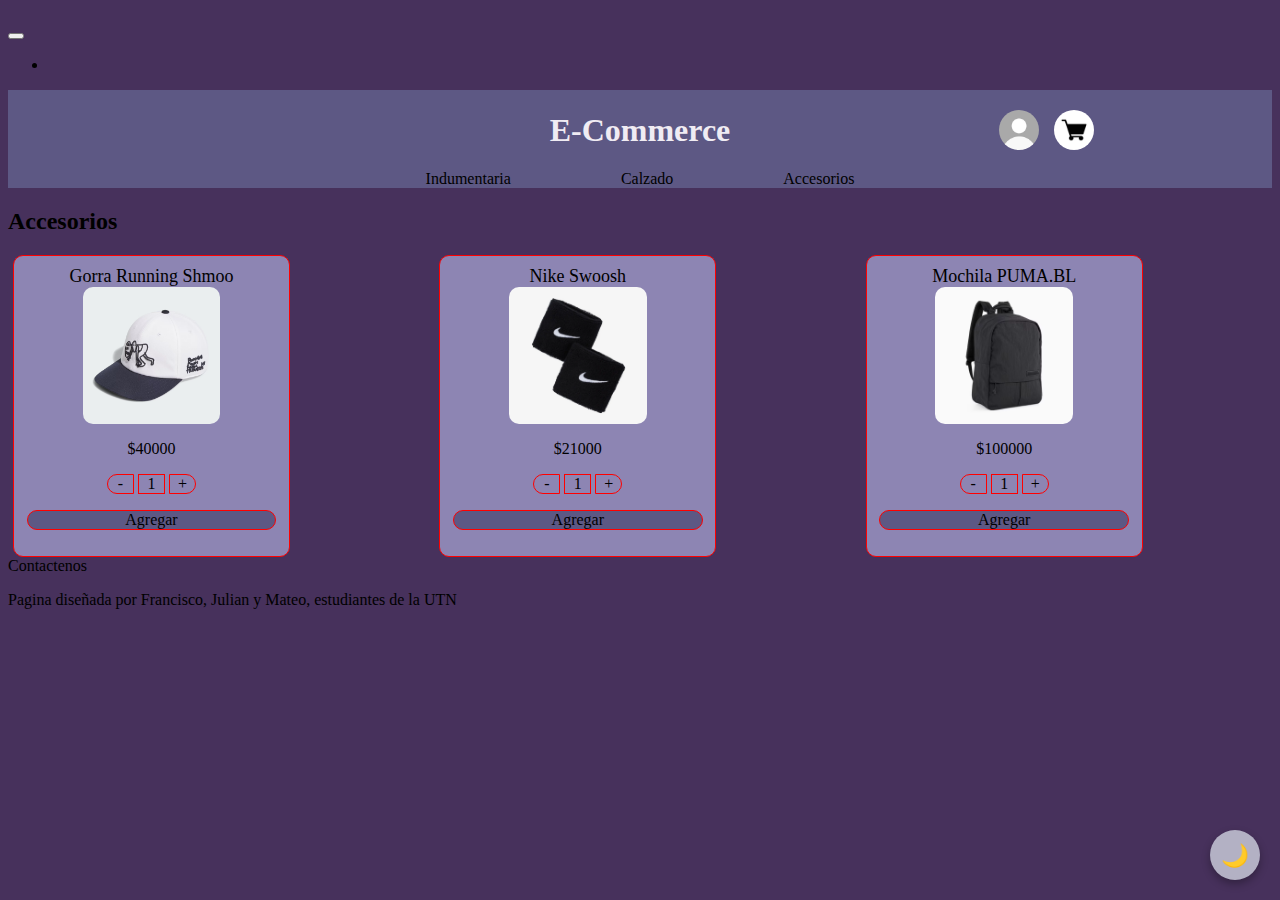
<file: accesorios.html>
<!DOCTYPE html>
<html lang="en">
<head>
    <meta charset="UTF-8">
    <meta name="viewport" content="width=device-width, initial-scale=1.0">
    <title>Accesorios</title>
    <link href="https://cdn.jsdelivr.net/npm/bootstrap@5.3.2/dist/css/bootstrap.min.css" rel="stylesheet" integrity="sha384-T3c6CoIi6uLrA9TneNEoa7RxnatzjcDSCmG1MXxSR1GAsXEV/Dwwykc2MPK8M2HN" crossorigin="anonymous">
    <link rel="stylesheet" href="estilos/styles.css">
    <link rel="website icon" type="webp" href="assets/iconos/IMAGENPAGINA.webp">
</head>
<body>
  <!-- Carrito -->
  <div class="offcanvas offcanvas-end" tabindex="-1" id="offcanvasRight" aria-labelledby="offcanvasRightLabel">
    <div class="offcanvas-header">
      <h5 class="offcanvas-title" id="offcanvasRightLabel"></h5>
      <button type="button" class="btn-close" data-bs-dismiss="offcanvas" aria-label="Close"></button>
    </div>
    <div class="offcanvas-body">
      <ul id="listaCarrito">
      </ul>
      <ul id="listaFuncion">
        <li id="total"></li>
      </ul>
    </div>
  </div>

  <!-- Cuadro Inicio Sesion -->
   <div id="overlay"></div>
  <section id="inicioSesion">
    <form id="formInicioSesion">
      <div id="cerrarIni" class="cerrarIS">❌</div>
      <label for="usuario">Usuario</label>
      <input type="text" name="usuario" required id="usuarioIngresado">
      <label for="password">Contraseña</label>
      <input type="password" name="password" required id="passIngresada">
      <input type="submit">
      <p id="inicioFallido"></p>
      <p class="msjCambio">Si no tienes cuenta <span class="botonCambio"> Registrate </span></p>
    </form>
  </section>
  <!-- Cuadro Registrar -->
  <section id="registrar">
    <form id="formRegistro">
      <div id="cerrarReg" class="cerrarIS">❌</div>

      <label for="nombre">Nombre</label>
      <input type="text" name="nombre" required id="nombreCuenta">

      <label for="apellido">Apellido</label>
      <input type="text" name="apellido" required id="apellidoCuenta">

      <label for="usuario">Nombre de Usuario</label>
      <input type="text" name="usuario" required id="usuarioCuenta">
      
      <div class="comp">
        <label for="mail">E-mail:</label>
        <input type="email" name="mail" required id="email">

        <label for="confEmail">Comfimar E-mail</label>
        <input type="email" name="confEmail" required id="confEmail">
      </div>

      <div class="comp">
        <label for="password">Contraseña</label>
        <input type="password" name="password" required id="password">

        <label for="confPass">Confirmar contraseña</label>
        <input type="password" name="confPass" required id="confPass">
      </div>

      <div class="terms">
        <input type="checkbox" id="termsConds">
        <p>Aceptar Terminos y Condiciones</p>
      </div>

      <input type="submit">
      <p id="mensajeError"></p>
      <p class="msjCambio">Si ya tienes cuenta <span class="botonCambio"> Inicia Sesion </span></p>
    </form>
  </section>

  <!-- Header -->
  <header id="mainHeader">
    <section id="encabezado">
      <h1 id="IdHeader"><a href="index.html">E-Commerce</a></h1>
      <div class="iconos-header">
        <button id="botonPerfil" aria-label="Iniciar sesión"></button>
        <button id="carrito" type="button" data-bs-toggle="offcanvas" data-bs-target="#offcanvasRight" aria-controls="offcanvasRight" aria-label="Carrito"></button>
      </div>     
    </section>
    <nav id="nav">
      <ul>
        <li><a href="indumentaria.html">Indumentaria</a></li>
        <li><a href="calzado.html">Calzado</a></li>
        <li><a href="accesorios.html">Accesorios</a></li>
      </ul>
    </nav>
  </header>
    <main>
      <h2 class="subtitulo">Accesorios</h2>
        <section id="productos">
            <!-- <div class="carta">
                <a href="productos.html" class="nombre">Prod 1</a>
                <img src="" alt="Prod 1">
                <p class="precio">1000</p>
                <div>
                <span class="disminuir">-</span><span class="cantidad">1</span><span class="aumentar">+</span>
                </div>
                <p class="agregar">Agregar</p>
            </div>
            <div class="carta">
                <h3 class="nombre">Prod 2</h3>
                <img src="" alt="Prod 1">
                <p class="precio">1000</p>
                <div>
                <span class="disminuir">-</span><span class="cantidad">1</span><span class="aumentar">+</span>
                </div>
                <p class="agregar">Agregar</p>
            </div> --> 
        </section>
    </main>
  <footer>
      <li><a href="contactenos.html">Contactenos</a></li>
      <button id="botonDark" class="btn btn-secondary">🌙</button>
      <p>Pagina diseñada por Francisco, Julian y Mateo, estudiantes de la UTN</p>
    </footer>
    <script src="scripts/objetos.js"></script>
    <script src="scripts/accesorios.js"></script>
    <script src="scripts/global.js"></script>
      <script src="https://cdn.jsdelivr.net/npm/bootstrap@5.3.2/dist/js/bootstrap.bundle.min.js" integrity="sha384-C6RzsynM9kWDrMNeT87bh95OGNyZPhcTNXj1NW7RuBCsyN/o0jlpcV8Qyq46cDfL" crossorigin="anonymous"></script>
    <script src="scripts/darkmode.js"></script>
</body>
</html>
</file>
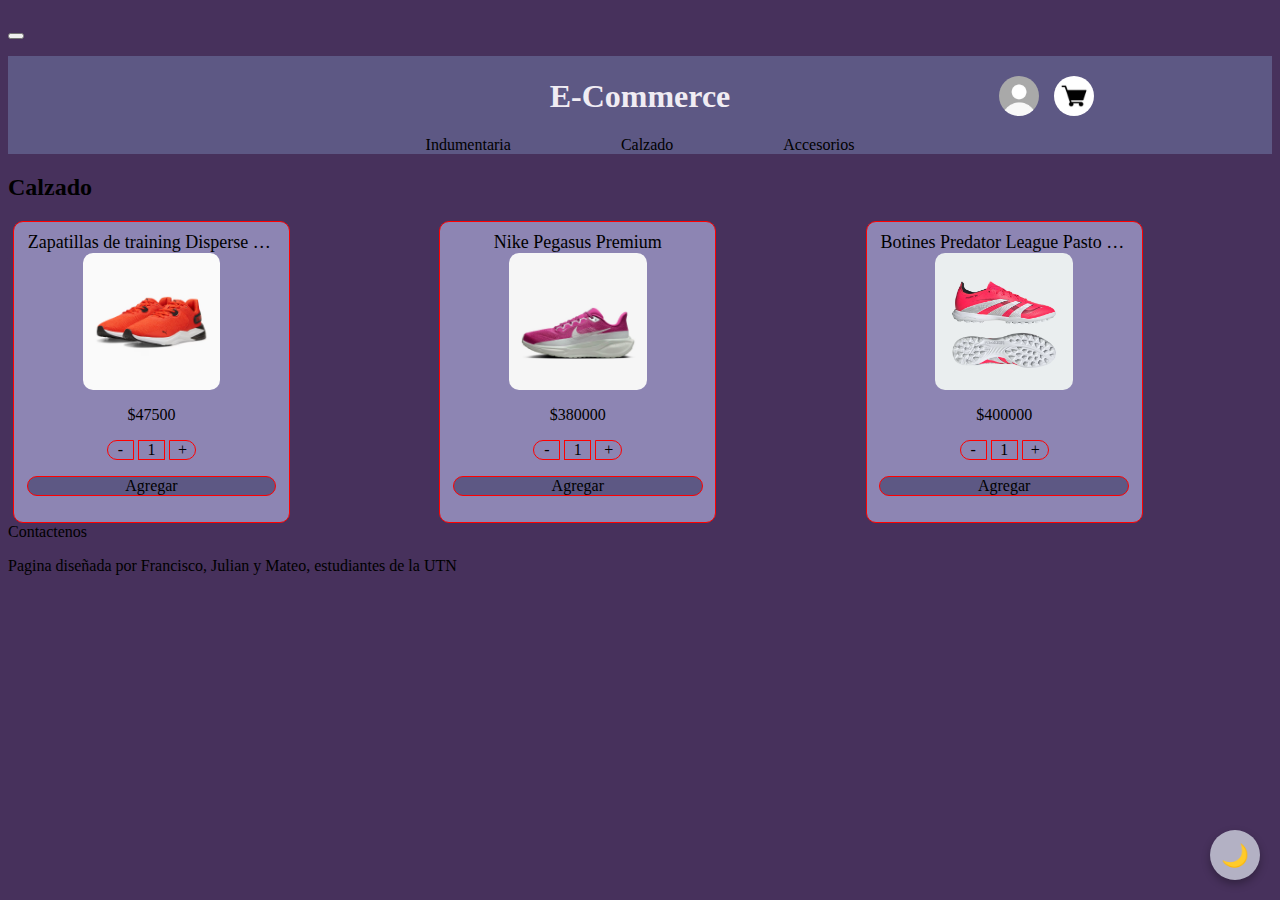
<file: calzado.html>
<!DOCTYPE html>
<html lang="en">
<head>
    <meta charset="UTF-8">
    <meta name="viewport" content="width=device-width, initial-scale=1.0">
    <title>Calzado</title>
    <link href="https://cdn.jsdelivr.net/npm/bootstrap@5.3.2/dist/css/bootstrap.min.css" rel="stylesheet" integrity="sha384-T3c6CoIi6uLrA9TneNEoa7RxnatzjcDSCmG1MXxSR1GAsXEV/Dwwykc2MPK8M2HN" crossorigin="anonymous">
    <link rel="stylesheet" href="estilos/styles.css">
    <link rel="website icon" type="webp" href="assets/imgs/IMAGENPAGINA.webp">
</head>
<body>
  <!-- Carrito -->
  <div class="offcanvas offcanvas-end" tabindex="-1" id="offcanvasRight" aria-labelledby="offcanvasRightLabel">
    <div class="offcanvas-header">
      <h5 class="offcanvas-title" id="offcanvasRightLabel"></h5>
      <button type="button" class="btn-close" data-bs-dismiss="offcanvas" aria-label="Close"></button>
    </div>
    <div class="offcanvas-body">
      <ul id="listaCarrito">
      </ul>
    </div>
  </div>

  <!-- Cuadro Inicio Sesion -->
   <div id="overlay"></div>
  <section id="inicioSesion">
    <form id="formInicioSesion">
      <div id="cerrarIni" class="cerrarIS">❌</div>
      <label for="usuario">Usuario</label>
      <input type="text" name="usuario" required id="usuarioIngresado">
      <label for="password">Contraseña</label>
      <input type="password" name="password" required id="passIngresada">
      <input type="submit">
      <p id="inicioFallido"></p>
      <p class="msjCambio">Si no tienes cuenta <span class="botonCambio"> Registrate </span></p>
    </form>
  </section>
  <!-- Cuadro Registrar -->
  <section id="registrar">
    <form id="formRegistro">
      <div id="cerrarReg" class="cerrarIS">Cerrar</div>

      <label for="nombre">Nombre</label>
      <input type="text" name="nombre" required id="nombreCuenta">

      <label for="apellido">Apellido</label>
      <input type="text" name="apellido" required id="apellidoCuenta">

      <label for="usuario">Nombre de Usuario</label>
      <input type="text" name="usuario" required id="usuarioCuenta">
      
      <div class="comp">
        <label for="mail">E-mail:</label>
        <input type="email" name="mail" required id="email">

        <label for="confEmail">Comfimar E-mail</label>
        <input type="email" name="confEmail" required id="confEmail">
      </div>

      <div class="comp">
        <label for="password">Contraseña</label>
        <input type="password" name="password" required id="password">

        <label for="confPass">Confirmar contraseña</label>
        <input type="password" name="confPass" required id="confPass">
      </div>

      <div class="terms">
        <input type="checkbox" id="termsConds">
        <p>Aceptar Terminos y Condiciones</p>
      </div>

      <input type="submit">
      <p id="mensajeError"></p>
      <p class="msjCambio">Si ya tienes cuenta <span class="botonCambio"> Inicia Sesion </span></p>
    </form>
  </section>

  <!-- Header -->
  <header id="mainHeader">
    <section id="encabezado">
      <h1 id="IdHeader"><a href="index.html">E-Commerce</a></h1>
      <div class="iconos-header">
        <button id="botonPerfil" aria-label="Iniciar sesión"></button>
        <button id="carrito" type="button" data-bs-toggle="offcanvas" data-bs-target="#offcanvasRight" aria-controls="offcanvasRight" aria-label="Carrito"></button>
      </div>     
    </section>
    <nav id="nav">
      <ul>
        <li><a href="indumentaria.html">Indumentaria</a></li>
        <li><a href="calzado.html">Calzado</a></li>
        <li><a href="accesorios.html">Accesorios</a></li>
      </ul>
    </nav>
  </header>
    <main>
      <h2 class="subtitulo">Calzado</h2>
        <section id="productos">
            <!-- <div class="carta">
                <a href="productos.html" class="nombre">Prod 1</a>
                <img src="" alt="Prod 1">
                <p class="precio">1000</p>
                <div>
                <span class="disminuir">-</span><span class="cantidad">1</span><span class="aumentar">+</span>
                </div>
                <p class="agregar">Agregar</p>
            </div>
            <div class="carta">
                <h3 class="nombre">Prod 2</h3>
                <img src="" alt="Prod 1">
                <p class="precio">1000</p>
                <div>
                <span class="disminuir">-</span><span class="cantidad">1</span><span class="aumentar">+</span>
                </div>
                <p class="agregar">Agregar</p>
            </div> --> 
        </section>
    </main>
  <footer>
      <li><a href="contactenos.html">Contactenos</a></li>
      <button id="botonDark" class="btn btn-secondary">🌙</button>
      <p>Pagina diseñada por Francisco, Julian y Mateo, estudiantes de la UTN</p>
  </footer>
    <script src="scripts/objetos.js"></script>
    <script src="scripts/calzado.js"></script>
    <script src="scripts/global.js"></script>
      <script src="https://cdn.jsdelivr.net/npm/bootstrap@5.3.2/dist/js/bootstrap.bundle.min.js" integrity="sha384-C6RzsynM9kWDrMNeT87bh95OGNyZPhcTNXj1NW7RuBCsyN/o0jlpcV8Qyq46cDfL" crossorigin="anonymous"></script>
    <script src="scripts/darkmode.js"></script>
</body>
</html>
</file>
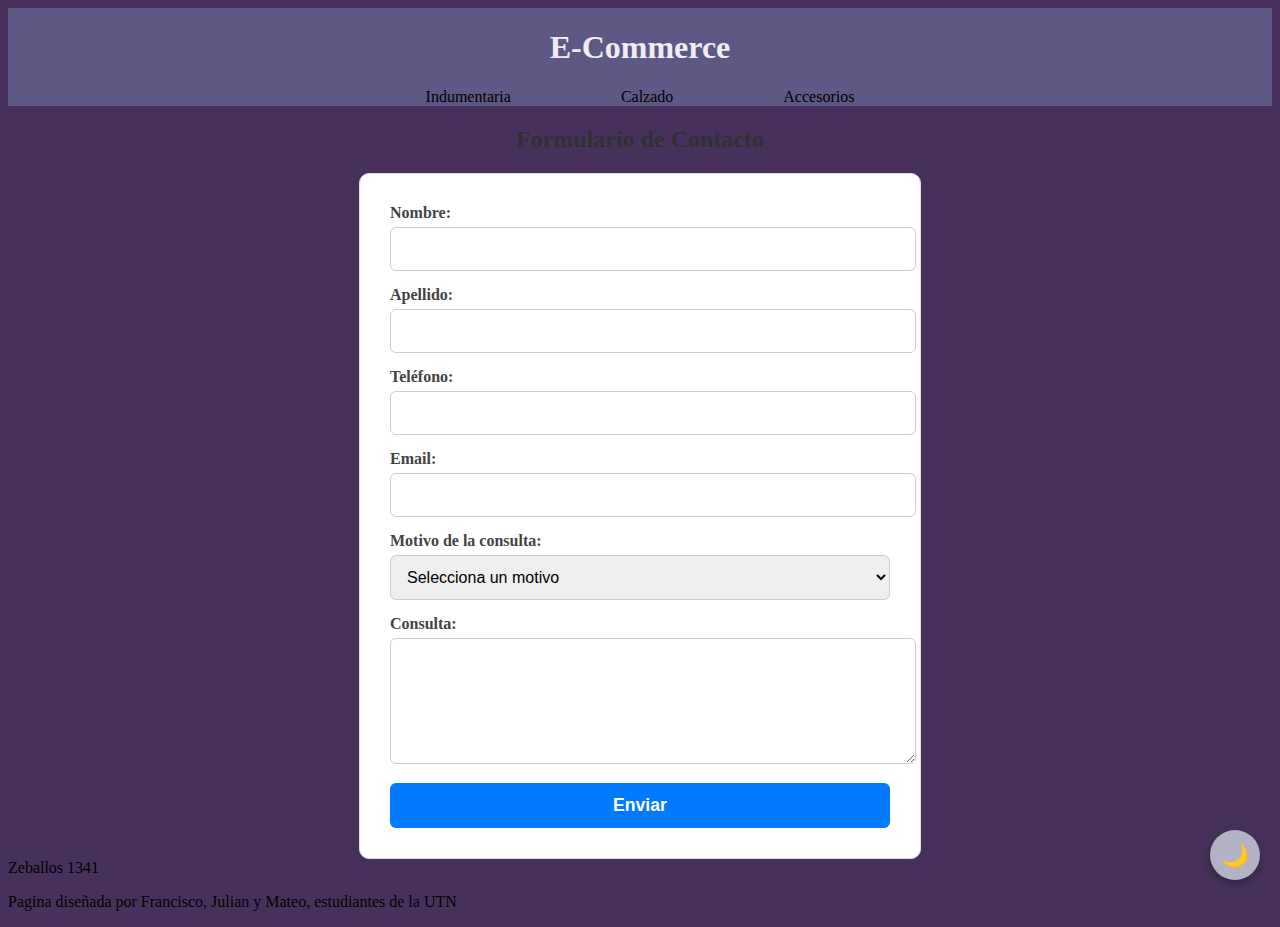
<file: contactenos.html>
<!DOCTYPE html>
<html lang="es">
<head>
  <meta charset="UTF-8">
  <meta name="viewport" content="width=device-width, initial-scale=1.0">
  <title>Contactenos</title>
  <link href="https://cdn.jsdelivr.net/npm/bootstrap@5.3.2/dist/css/bootstrap.min.css" rel="stylesheet" integrity="sha384-T3c6CoIi6uLrA9TneNEoa7RxnatzjcDSCmG1MXxSR1GAsXEV/Dwwykc2MPK8M2HN" crossorigin="anonymous">
  <link rel="stylesheet" href="estilos/styles.css">
  <link rel="website icon" type="webp" href="assets/iconos/IMAGENAYUDA.webp">
</head>
<body>
  <header>
        <section id="encabezado">
            <h1 id="IdHeader">
            <a href="index.html">E-Commerce</a></h1>
            <div>
                <button id="botonDark" class="btn btn-secondary">🌙</button>
            </div>
        </section>
        <nav>
            <ul>
                <li><a href="indumentaria.html">Indumentaria</a></li>
                <li><a href="calzado.html">Calzado</a></li>
                <li><a href="accesorios.html">Accesorios</a></li>
            </ul>
        </nav>
    </header>

  <!-- Formulario contacto -->
  <main>
  <section id="contacto">
    <h2>Formulario de Contacto</h2>
    <form id="formContacto">
      <label for="nombre">Nombre:</label>
      <input type="text" id="nombre" required>

      <label for="apellido">Apellido:</label>
      <input type="text" id="apellido" required>

      <label for="telefono">Teléfono:</label>
      <input type="tel" id="telefono" required>

      <label for="email">Email:</label>
      <input type="email" id="email" required>

      <label for="motivo">Motivo de la consulta:</label>
      <select id="motivo" required>
        <option value="">Selecciona un motivo</option>
        <option value="producto-defectuoso">Producto defectuoso</option>
        <option value="problema-envio">Problema con el envío</option>
        <option value="no-recibi-pedido">No recibí mi pedido</option>
        <option value="devolucion">Quiero hacer una devolución</option>
        <option value="otro">Descripcion</option>
      </select>

      <label for="consulta">Consulta:</label>
      <textarea id="consulta" required></textarea>

      <button type="submit">Enviar</button>
    </form>
  </section>
</main>

  <footer>
    <a href="https://maps.app.goo.gl/QsTXkWVRWSdounAk9">Zeballos 1341</a>
    <p>Pagina diseñada por Francisco, Julian y Mateo, estudiantes de la UTN</p>
  </footer>
  <script src="scripts/contacto.js"></script>
  <script src="scripts/darkmode.js"></script>
</body>
</html>
</file>
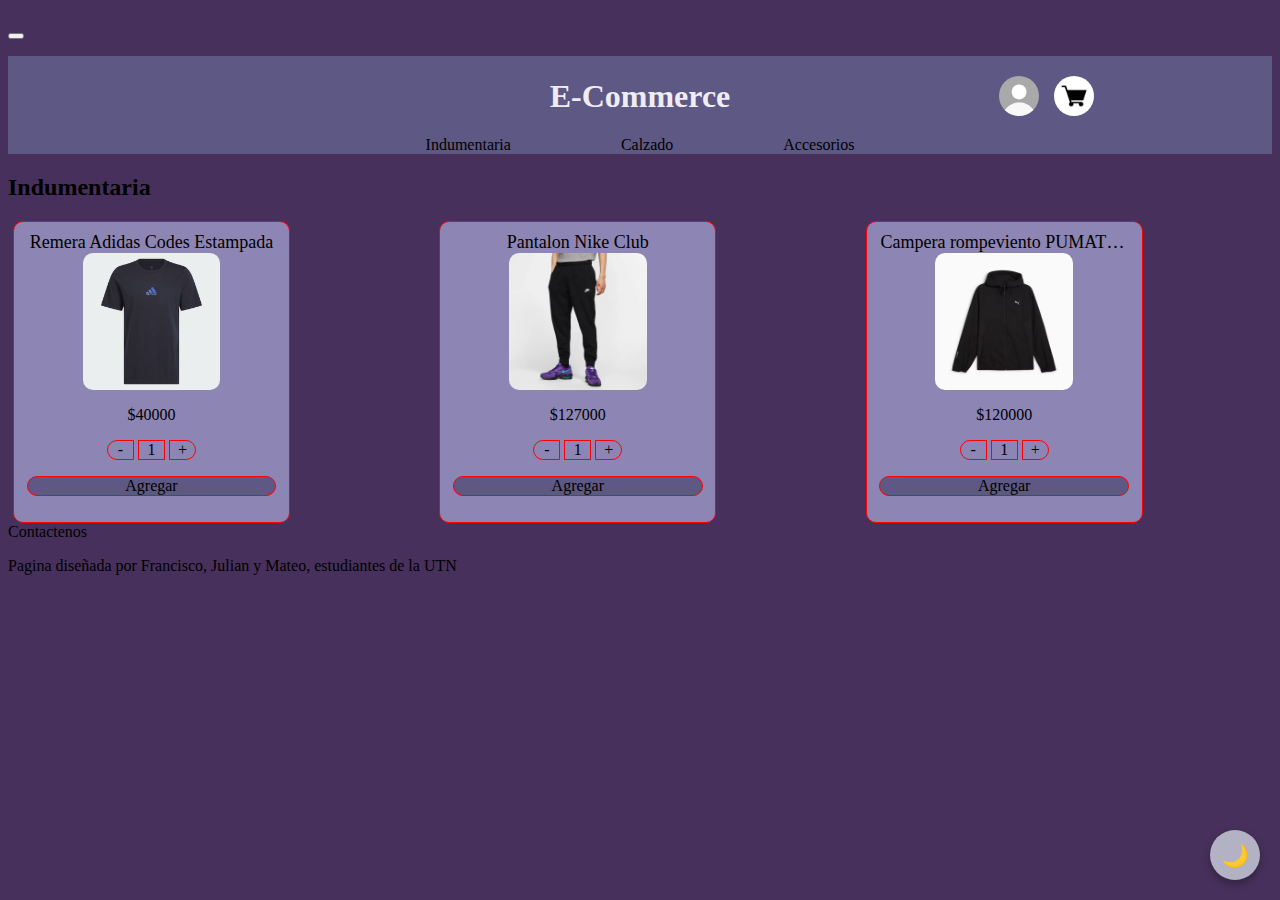
<file: indumentaria.html>
<!DOCTYPE html>
<html lang="en">
<head>
    <meta charset="UTF-8">
    <meta name="viewport" content="width=device-width, initial-scale=1.0">
    <title>Document</title>
    <link href="https://cdn.jsdelivr.net/npm/bootstrap@5.3.2/dist/css/bootstrap.min.css" rel="stylesheet" integrity="sha384-T3c6CoIi6uLrA9TneNEoa7RxnatzjcDSCmG1MXxSR1GAsXEV/Dwwykc2MPK8M2HN" crossorigin="anonymous">
    <link rel="stylesheet" href="estilos/styles.css">
</head>
<body>
      <!-- Carrito -->
  <div class="offcanvas offcanvas-end" tabindex="-1" id="offcanvasRight" aria-labelledby="offcanvasRightLabel">
    <div class="offcanvas-header">
      <h5 class="offcanvas-title" id="offcanvasRightLabel"></h5>
      <button type="button" class="btn-close" data-bs-dismiss="offcanvas" aria-label="Close"></button>
    </div>
    <div class="offcanvas-body">
      <ul id="listaCarrito">
      </ul>
    </div>
  </div>

  <!-- Cuadro Inicio Sesion -->
  <section id="inicioSesion">
    <form id="formInicioSesion">
      <div id="cerrarIni" class="cerrarIS">Cerrar</div>
      <label for="usuario">Usuario</label>
      <input type="text" name="usuario" required id="usuarioIngresado">
      <label for="password">Contraseña</label>
      <input type="password" name="password" required id="passIngresada">
      <input type="submit">
      <p class="msjCambio">Si no tienes cuenta <span class="botonCambio"> Registrate </span></p>
    </form>
  </section>
  <!-- Cuadro Registrar -->
  <section id="registrar">
    <form id="formRegistro">
      <div id="cerrarReg" class="cerrarIS">Cerrar</div>
      <label for="nombre">Nombre</label>
      <input type="text" name="nombre" required id="nombreCuenta">
      <label for="apellido">Apellido</label>
      <input type="text" name="apellido" required id="apellidoCuenta">
      <label for="usuario">Nombre de Usuario</label>
      <input type="text" name="usuario" required id="usuarioCuenta">
      <label for="mail">E-mail:</label>
      <input type="email" name="mail" required id="email">
      <label for="password">Contraseña</label>
      <input type="password" name="password" required id="password">
      <input type="submit">
      <p class="msjCambio">Si ya tienes cuenta <span class="botonCambio"> Inicia Sesion </span></p>
    </form>
  </section>
    <header>
        <section id="encabezado">
            <h1 id="IdHeader">
            <a href="index.html">E-Commerce</a></h1>
            <div class="iconos-header">
              <button id="botonPerfil" aria-label="Iniciar sesión"></button>
              <button id="carrito" type="button" data-bs-toggle="offcanvas" data-bs-target="#offcanvasRight" aria-controls="offcanvasRight" aria-label="Carrito"></button>
            </div>     
        </section>
        <nav>
            <ul>
                <li><a href="indumentaria.html">Indumentaria</a></li>
                <li><a href="calzado.html">Calzado</a></li>
                <li><a href="accesorios.html">Accesorios</a></li>
            </ul>
        </nav>
    </header>
    <main>
      <h2 class="subtitulo">Indumentaria</h2>
        <section id="productos">
            <!-- <div class="carta">
                <a href="productos.html" class="nombre">Prod 1</a>
                <img src="" alt="Prod 1">
                <p class="precio">1000</p>
                <div>
                <span class="disminuir">-</span><span class="cantidad">1</span><span class="aumentar">+</span>
                </div>
                <p class="agregar">Agregar</p>
            </div>
            <div class="carta">
                <h3 class="nombre">Prod 2</h3>
                <img src="" alt="Prod 1">
                <p class="precio">1000</p>
                <div>
                <span class="disminuir">-</span><span class="cantidad">1</span><span class="aumentar">+</span>
                </div>
                <p class="agregar">Agregar</p>
            </div> --> 
        </section>
    </main>
  <footer>
      <li><a href="contactenos.html">Contactenos</a></li>
      <button id="botonDark" class="btn btn-secondary">🌙</button>
      <p>Pagina diseñada por Francisco, Julian y Mateo, estudiantes de la UTN</p>
    </footer>
    <script src="scripts/objetos.js"></script>
    <script src="scripts/indumentari.js"></script>
    <script src="scripts/global.js"></script>
    <script src="https://cdn.jsdelivr.net/npm/bootstrap@5.3.2/dist/js/bootstrap.bundle.min.js" integrity="sha384-C6RzsynM9kWDrMNeT87bh95OGNyZPhcTNXj1NW7RuBCsyN/o0jlpcV8Qyq46cDfL" crossorigin="anonymous"></script>
    <script src="scripts/darkmode.js"></script>
</body>
</html>
</file>
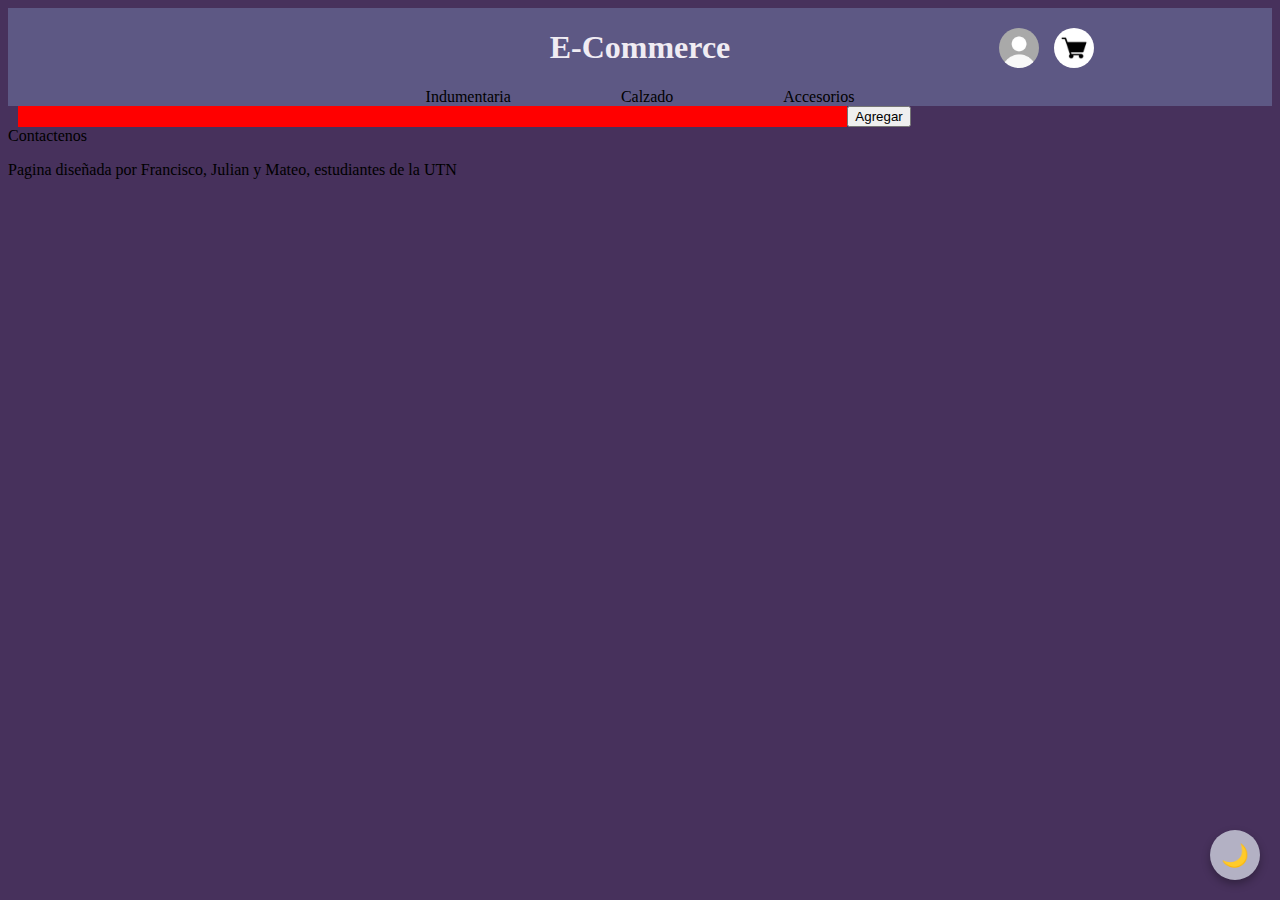
<file: productos.html>
<!DOCTYPE html>
<html lang="en">
<head>
    <meta charset="UTF-8">
    <meta name="viewport" content="width=device-width, initial-scale=1.0">
    <title>Document</title>
    <link href="https://cdn.jsdelivr.net/npm/bootstrap@5.3.2/dist/css/bootstrap.min.css" rel="stylesheet" integrity="sha384-T3c6CoIi6uLrA9TneNEoa7RxnatzjcDSCmG1MXxSR1GAsXEV/Dwwykc2MPK8M2HN" crossorigin="anonymous">
    <link rel="stylesheet" href="estilos/styles.css">
</head>
<body>
    <header>
        <section id="encabezado">
            <h1 id="IdHeader">
            <a href="index.html">E-Commerce</a></h1>
            <div class="iconos-header">
              <button id="botonPerfil" aria-label="Iniciar sesión"></button>
              <button id="carrito" type="button" data-bs-toggle="offcanvas" data-bs-target="#offcanvasRight" aria-controls="offcanvasRight" aria-label="Carrito"></button>
            </div>     
        </section>
        <nav>
            <ul>
                <li><a href="indumentaria.html">Indumentaria</a></li>
                <li><a href="calzado.html">Calzado</a></li>
                <li><a href="accesorios.html">Accesorios</a></li>
            </ul>
        </nav>
    </header>
    
    <main>
        <section class="mostrarProducto">
            <div id="imagenesProducto">
            </div>
            <div>
                <div id="infoProducto">
                </div>
                <button>Agregar</button>
            </div>
        </section>
    </main>
    <footer>
        <li><a href="contactenos.html">Contactenos</a></li>
        <button id="botonDark" class="btn btn-secondary">🌙</button>
        <p>Pagina diseñada por Francisco, Julian y Mateo, estudiantes de la UTN</p>
    </footer>
    <script src="scripts/objetos.js"></script>
    <script src="scripts/productos.js"></script>
      <script src="https://cdn.jsdelivr.net/npm/bootstrap@5.3.2/dist/js/bootstrap.bundle.min.js" integrity="sha384-C6RzsynM9kWDrMNeT87bh95OGNyZPhcTNXj1NW7RuBCsyN/o0jlpcV8Qyq46cDfL" crossorigin="anonymous"></script>
    <script src="scripts/darkmode.js"></script>
</body>
</html>
</file>
<file: estilos/styles.css>
header{
    background-color: rgb(93, 88, 132);
}

#encabezado{
    display: grid;
    grid-template-columns: 1fr 1fr 1fr;
    grid-column-start: 2;
    align-items: center;
    justify-items: center;
}

#IdHeader{
    margin-left: 50px;
    margin-right: 50px;
    text-align: center;
    color: rgb(240, 236, 243);
    grid-column: 2;
}

#botonPerfil{
    border-radius: 100%;
    background-color: transparent;
    border: none;
}

#botonPerfil:hover{
    transform: scale(1.05);
}

#inicioSesion{
    display: none;
    position: fixed;
    left: 50%;
    top: 50%;
    transform: translate(-50%, -50%);
    width: 300px;
    height: 300px;
    border-radius: 10%;
}

#registrar{
    display: none;
    position: fixed;
    left: 50%;
    top: 50%;
    transform: translate(-50%, -50%);
    width: 300px;
    height: 650px;
    border-radius: 10%;
}

.cerrarIS{
  color: black;
  text-align: right;
  cursor: pointer;
}

.botonCambio{
  color: blue;
  cursor: pointer;
}

.msjCambio{
  color: rgb(168, 168, 168);
}

body{
    background-color: rgb(71, 49, 92);
}

#carrito{
    display: flex;
    justify-content: center;
    align-items: center;
    width: 40px;
    height: 40px;
    border-radius: 100%;
    background-image: url(/assets/imgs/imgCarrito.jpeg);
    background-size: cover;         /* Ajusta la imagen para cubrir todo el elemento */
    background-position: center;    /* Centra la imagen */
}


#carrito:hover{
    transform: scale(1.05);
}

#carrito:active{
    transform: scale(0.95);
}

#menuCarrito{
    display: none;
    border: solid red 1px;
    position: fixed;
    top: 65px;
    right: 5px;
    min-width: 170px;
    max-height: 605px;
    overflow-y: auto;
}

#productos{
    display: grid;
    grid-template-columns: repeat(3, 1fr);
    gap: 15px;
}

.carta{
    display: flex;
    flex-direction: column;
    justify-content: center;
    align-items: center;
    border: solid 1px red;
    border-radius: 10px;
    height: 300px;
    width: 275px;
    background-color: rgb(141, 133, 179);
    margin-left: 5px;
    margin-right: 5px;
}

.carta a{
    width: 90%;
    white-space: nowrap;
    overflow: hidden;
    text-overflow: ellipsis;
}

.carta:hover{
    transform: scale(1.05);
}

.disminuir{
    display: inline-block;
    border: solid red 1px;
    border-top-left-radius: 10px;
    border-bottom-left-radius: 10px;
    width: 25px;
    text-align: center;
    user-select: none;
}

.cantidad{
    display: inline-block;
    border: solid red 1px;
    width: 25px;
    text-align: center;
    user-select: none;
}

.aumentar{
    display: inline-block;
    border: solid red 1px;
    border-top-right-radius: 10px;
    border-bottom-right-radius: 10px;
    width: 25px;
    text-align: center;
    user-select: none;
}

.agregar{
    display: flex;
    align-items: center;
    justify-content: center;
    width: 90%;
    border: solid red 1px;
    border-radius: 10px;
    cursor: pointer;
    user-select: none;
    background-color: rgb(93, 88, 132);
}

.agregar:hover{
    transform: scale(1.05);
}

.aumentar:active,
.disminuir:active,
.agregar:active{
    transform: scale(0.95);
}

/* --Carrusel-- */
.carrusel {
  display: flex;
  overflow-x: auto;   /* scroll horizontal */
  scroll-snap-type: x mandatory; /* se acomoda en cada imagen */
  gap: 10px;
  padding: 10px;
}

.carrusel img {
  flex: 0 0 100%;            /* cada imagen ocupa todo el ancho del carrusel */
  height: 300px;             /* altura fija (ajustala a tu gusto) */
  object-fit: cover;         /* recorta sin deformar */
  border-radius: 10px;
  scroll-snap-align: center;
}

/* Pagina Productos Individuales */

.mostrarProducto{
    display: grid;
    grid-template-columns: 4fr 2fr;
    margin-left: 10px;
    margin-right: 10px;
}

#imagenesProducto{
    display: grid;
    grid-template-columns: 1fr 1fr;
    grid-template-rows: 1fr 1fr;
    justify-items: center;
    align-items: center;
    background-color: red;
}

.infoProductos{
    background-color: rgb(214, 214, 214);
}


/* Formulario */
#contacto h2 {
  text-align: center;
  margin-bottom: 20px;
  color: rgb(49, 48, 48);
}
form {
  background: #ffffff;
  border: 1px solid #ddd;
  border-radius: 10px;
  max-width: 500px;
  margin: auto;
  padding: 30px;
  box-shadow: 0 4px 8px rgba(0,0,0,0.05);
}

form label {
  font-weight: bold;
  margin-bottom: 5px;
  display: block;
  color: #444;
}

form input, 
form textarea,
form select {
  width: 100%;
  padding: 12px;
  margin-bottom: 15px;
  border: 1px solid #ccc;
  border-radius: 6px;
  font-size: 1rem;
  transition: border-color 0.3s;
}

form input:focus, 
form textarea:focus,
form select:focus {
  border-color: #007BFF;
  outline: none;
}

form textarea {
  min-height: 100px;
  resize: vertical;
}

form button {
  width: 100%;
  padding: 12px;
  background: #007BFF;
  color: white;
  border: none;
  border-radius: 6px;
  font-size: 1.1rem;
  font-weight: bold;
  cursor: pointer;
  transition: background 0.3s;
}

form button:hover {
  background: #0056b3;
}



#botonPerfil{
    border-radius: 100%;
    height: 40px;
    width: 40px;

    background-image: url(/assets/imgs/imgInicioSesion.jpg);
    background-size: cover;         /* Ajusta la imagen para cubrir todo el elemento */
    background-position: center;    /* Centra la imagen */
}

#toggleModoClaroOscuro{

    margin-right: 200px;
    margin-bottom: 20px;
}
#iconoSol{
    height: 20px;
    width: 20px;
}
/* -----MODO OSCURO-----*/
body.dark-mode {
  background-color: #121212;
  color: #e0e0e0;
}

body.dark-mode header,
body.dark-mode footer {
  background-color: #1f1f1f;
  color: #f1f1f1;
}

body.dark-mode .carta {
  background: #2a2a2a;
  border: 1px solid #444;
}
body.dark-mode div .disminuir, body.dark-mode .cantidad, body.dark-mode .aumentar, body.dark-mode .agregar, body.dark-mode #offcanvasRight {
  background-color: #444;
  color:#ddd
}

body.dark-mode ul {
  background-color: #444;
  color:#ddd
}



nav ul {
  list-style: none;
  display: flex;        /* activa flexbox */
  gap: 110px;            /* espacio entre elementos */
  padding: 0;
  margin: 0;
  justify-content: center;
}

a{
    display: inline-block;
    text-decoration: none;
    color: inherit;
}

a:hover{
    transform: scale(1.05);
}

.imgProdCarta{
    max-width: 50%;
    height: auto;
    border-radius: inherit;
}

.nombre{
    font-size: 18px;
    text-align: center;
}

.imgProdInd{
    max-width: 60%;
}

.eliminarProducto{
    margin-left: 5px;
    margin-right: 5px;
    color:red;
    font-weight: bold;
    border-radius: 2px;
    border-color: red;
}

/* Contenedor de íconos (carrito + perfil) */
.iconos-header {
  display: flex;
  gap: 15px;
  justify-content: flex-end;
  align-items: center;
  grid-column: 3; /* para que quede en la 3ra columna del grid del header */
  margin-right: 30px;
}

/* Unificamos tamaño para ambos botones */
#botonPerfil,
#carrito {
  width: 40px;
  height: 40px;
  border-radius: 50%;
  background-size: cover;
  background-position: center;
  border: none;
  cursor: pointer;
}

/* Estilo individual de cada botón */
#botonPerfil {
  background-image: url(/assets/imgs/imgInicioSesion.jpg);
}

#carrito {
  background-image: url(/assets/imgs/imgCarrito.jpeg);
}

#botonDark {
  position: fixed;
  bottom: 20px;
  right: 20px;
  width: 50px;
  height: 50px;
  border-radius: 50%;        /* lo hace redondo */
  border: none;
  background-color: rgb(179, 177, 196); /* color personalizado */
  color: white;
  font-size: 1.4rem;
  display: flex;
  align-items: center;
  justify-content: center;
  box-shadow: 0 4px 8px rgba(0,0,0,0.3);
  cursor: pointer;
  z-index: 1000;
  transition: transform 0.2s ease, background-color 0.3s ease;
}

#botonDark:hover {
  transform: scale(1.1);
  background-color: #5a4a85;
}

#secHeader{
  display: flex;
  justify-content: center;
  align-items: center;
  position: fixed;
  top: 0;
  left: 0;
  width: 100%;
  background-color: red;
  display: none;
}

#secHeader .iconos-header{
  position: fixed;
  top: 10px;
  right: 20px;
}

#secHeader .nav ul{
  height: 200px;
}
</file>
